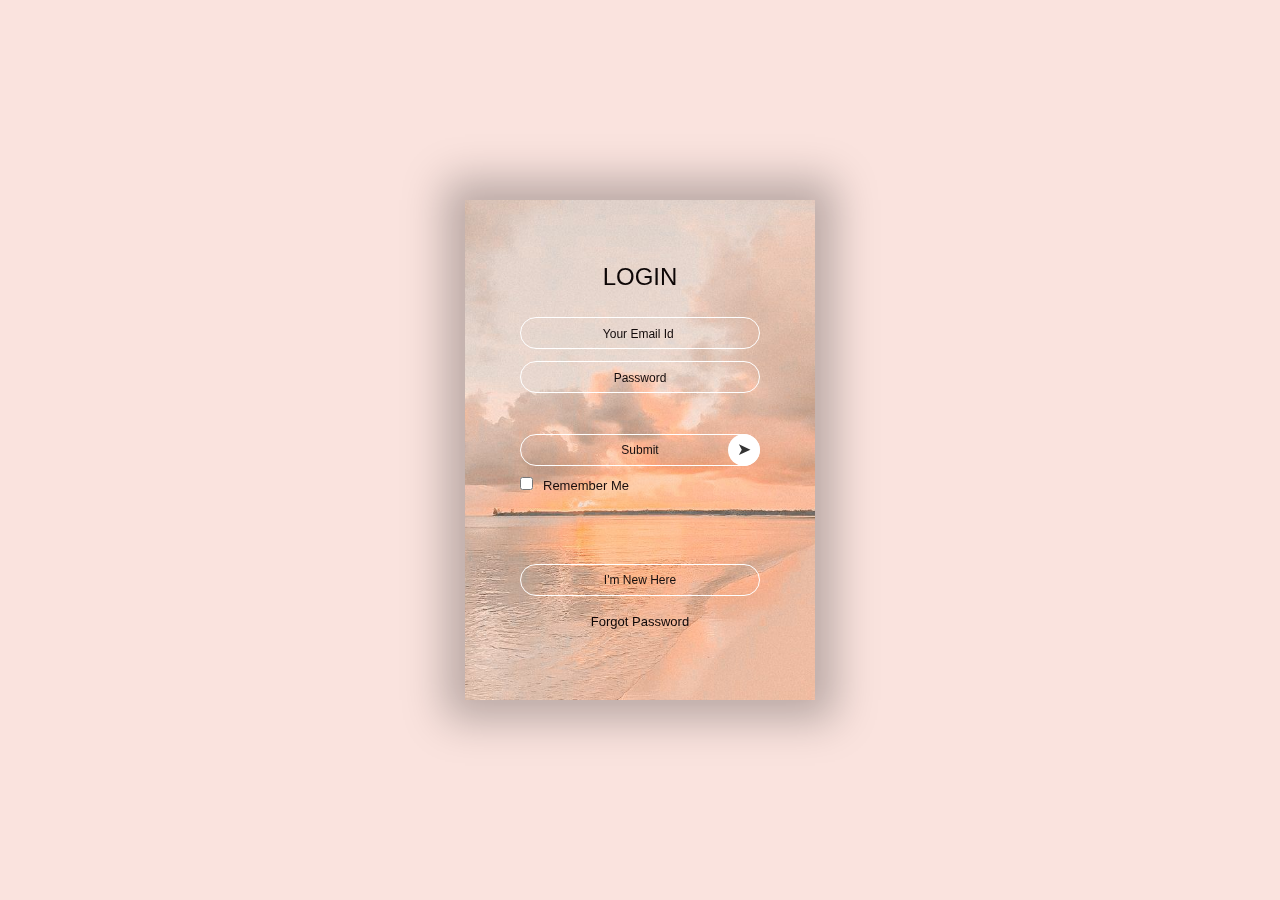
<file: login/login.html>
<!DOCTYPE html>
<html lang="en">
  <head>
    <meta charset="UTF-8" />
    <meta http-equiv="X-UA-Compatible" content="IE=edge" />
    <meta name="viewport" content="width=device-width, initial-scale=1.0" />
    <link rel="stylesheet" href="login.css" />
    <title>Login</title>
  </head>
  <body>

    <div class="container">
      <div class="card">
        <div class="inner-box" id="card">
          <div class="card-front">
            <!----------creating the page-->
            <a href="../index.html"><h2>LOGIN</h2></a>
            <form>
              <input
                type="email"
                class="input-box"
                placeholder="Your Email Id "
                required
              />
              <input
                type="password"
                class="input-box"
                placeholder="Password"
                required
              />
          
              <button type="submit" class="submit-btn">Submit</button>
                
              
              <input type="checkbox" /><span>Remember Me</span></a>
            </form>
            <button type="button" class="btn" onclick="openRegister()">
              <!---upon clicking the 'I'm new here, it will direct you page to the Register page-->
              I'm New Here
            </button>
            <a href="">Forgot Password</a>
          </div>
          <!----------creating the register page------->
          <div class="card-back">
            <a href="../index.html"> <h2>REGISTER</h2></a>
            <form>
              <input
                type="text"s
                class="input-box"
                placeholder="Your Name"
                required
              />
              <input
                type="email"
                class="input-box"
                placeholder="Your Email Id "
                required
              />
              <input
                type="password"
                class="input-box"
                placeholder="Password"
                required
              />
              <button type="submit" class="submit-btn">Submit
              </button>
              <input type="checkbox" /><span>Remember Me</span>
            </form>
            <button type="button" class="btn" onclick="openLogin()">
              <!----upon clicking the 'I've an account, it will direct you page to the Login page-->
              I've an account
            </button>
            <a href="">Forgot Password</a>
          </div>
        </div>
      </div>
    </div>
<!--using a bit of java script for the fliping of layers or pages-->
    <script>
      var card = document.getElementById("card");

      function openRegister() {
        card.style.transform = "rotateY(-180deg)";
      }
      function openLogin() {
        card.style.transform = "rotateY(0deg)";
      }
    </script>
  </body>
</html>
</file>
<file: login/login.css>
* {
  margin: 0;
  padding: 0;
}
.container {
  width: 100%;
  height: 100vh;
  font-family: sans-serif;
  background: #fae3de ;
  color: rgb(23, 13, 13);
  display: flex;
  align-items: center;
  justify-content: center;
}
.card {
  width: 350px;
  height: 500px;
  box-shadow: 0 0 40px 20px rgba(0, 0, 0, 0.26);
  perspective: 1000px;
}
.inner-box {
  position: relative;
  width: 100%;
  height: 100%;
  transform-style: preserve-3d;
  transition: transform 1s;
}
.card-front,
.card-back {
  position: absolute;
  width: 100%;
  height: 100%;
  background-position: center;
  background-size: cover;
  background-image: url(login.jpg);
  padding: 55px;
  box-sizing: border-box;
  backface-visibility: hidden;
}
.card-back {
  transform: rotateY(180deg);

}
.card h2 {
  font-weight: normal;
  font-size: 24px;
  text-align: center;
  margin-bottom: 20px;
}
.input-box {
  width: 100%;
  background: transparent;
  border: 1px solid #fff;
  margin: 6px 0;
  height: 32px;
  border-radius: 20px;
  padding: 0 10px;
  box-sizing: border-box;
  outline: none;
  text-align: center;
  color: rgb(26, 12, 12);
}
::placeholder {
  color: rgb(19, 11, 11);
  font-size: 12px;
}
button {
  width: 100%;
  background: transparent;
  border: 1px solid #fff;
  margin: 35px 0 10px;
  height: 32px;
  font-size: 12px;
  border-radius: 20px;
  padding: 0 10px;
  box-sizing: border-box;
  outline: none;
  color: rgb(21, 14, 14);
  cursor: pointer;
}
.submit-btn {
  position: relative;
}
.submit-btn::after {
  content: "\27a4";
  color: #333;
  line-height: 32px;
  font-size: 17px;
  height: 32px;
  width: 32px;
  border-radius: 50%;
  background: #fff;
  position: absolute;
  right: -1px;
  top: -1px;
}
span {
  font-size: 13px;
  margin-left: 10px;
}
.card .btn {
  margin-top: 70px;
}
.card a {
  color: rgb(13, 6, 6);
  text-decoration: none;
  display: block;
  text-align: center;
  font-size: 13px;
  margin-top: 8px;
}
</file>
